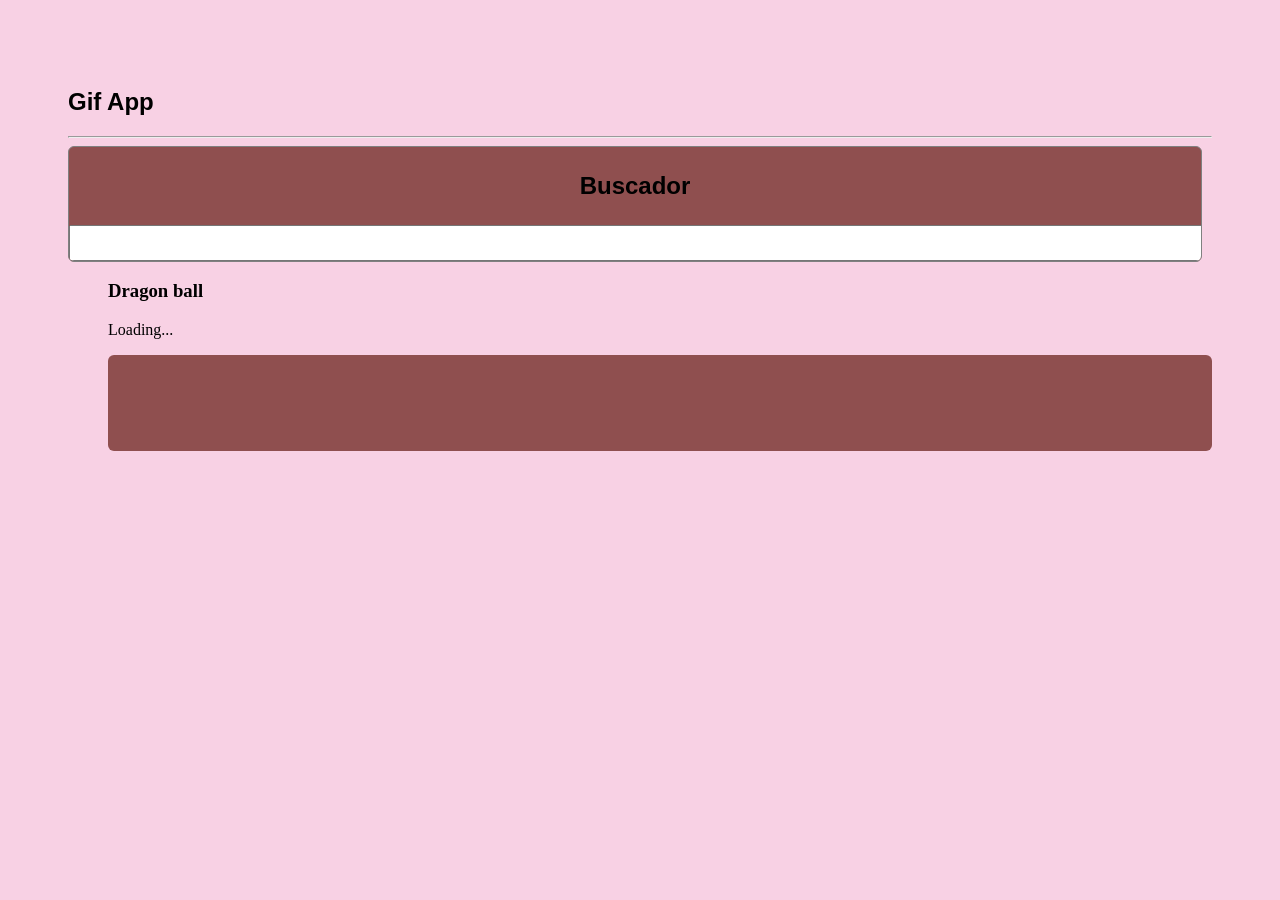
<file: docs/index.html>
<!doctype html>
<html lang="en">

<head>
    <meta charset="utf-8" />
    <link rel="icon" href="./favicon.ico" />
    <meta name="viewport" content="width=device-width,initial-scale=1" />
    <meta http-equiv="Content-Security-Policy" content="upgrade-insecure-requests">
    <meta name="theme-color" content="#000000" />
    <meta name="description" content="Web site created using create-react-app" />
    <link rel="apple-touch-icon" href="./logo192.png" />
    <link rel="manifest" href="./manifest.json" />
    <link rel="stylesheet" href="https://cdnjs.cloudflare.com/ajax/libs/animate.css/4.1.1/animate.min.css" />
    <title>Gif app</title>
    <link href="./static/css/main.d594566c.chunk.css" rel="stylesheet">
</head>

<body><noscript>You need to enable JavaScript to run this app.</noscript>
    <div id="root"></div>
    <script>!function (e) { function r(r) { for (var n, p, f = r[0], i = r[1], l = r[2], c = 0, s = []; c < f.length; c++)p = f[c], Object.prototype.hasOwnProperty.call(o, p) && o[p] && s.push(o[p][0]), o[p] = 0; for (n in i) Object.prototype.hasOwnProperty.call(i, n) && (e[n] = i[n]); for (a && a(r); s.length;)s.shift()(); return u.push.apply(u, l || []), t() } function t() { for (var e, r = 0; r < u.length; r++) { for (var t = u[r], n = !0, f = 1; f < t.length; f++) { var i = t[f]; 0 !== o[i] && (n = !1) } n && (u.splice(r--, 1), e = p(p.s = t[0])) } return e } var n = {}, o = { 1: 0 }, u = []; function p(r) { if (n[r]) return n[r].exports; var t = n[r] = { i: r, l: !1, exports: {} }; return e[r].call(t.exports, t, t.exports, p), t.l = !0, t.exports } p.m = e, p.c = n, p.d = function (e, r, t) { p.o(e, r) || Object.defineProperty(e, r, { enumerable: !0, get: t }) }, p.r = function (e) { "undefined" != typeof Symbol && Symbol.toStringTag && Object.defineProperty(e, Symbol.toStringTag, { value: "Module" }), Object.defineProperty(e, "__esModule", { value: !0 }) }, p.t = function (e, r) { if (1 & r && (e = p(e)), 8 & r) return e; if (4 & r && "object" == typeof e && e && e.__esModule) return e; var t = Object.create(null); if (p.r(t), Object.defineProperty(t, "default", { enumerable: !0, value: e }), 2 & r && "string" != typeof e) for (var n in e) p.d(t, n, function (r) { return e[r] }.bind(null, n)); return t }, p.n = function (e) { var r = e && e.__esModule ? function () { return e.default } : function () { return e }; return p.d(r, "a", r), r }, p.o = function (e, r) { return Object.prototype.hasOwnProperty.call(e, r) }, p.p = "/"; var f = this["webpackJsonpgif-expert-app"] = this["webpackJsonpgif-expert-app"] || [], i = f.push.bind(f); f.push = r, f = f.slice(); for (var l = 0; l < f.length; l++)r(f[l]); var a = i; t() }([])</script>
    <script src="./static/js/2.ac47c561.chunk.js"></script>
    <script src="./static/js/main.7d059261.chunk.js"></script>
</body>

</html>
</file>
<file: docs/static/css/main.d594566c.chunk.css>
h2{font-family:sans-serif,Helvetica,Arial}body{padding:60px;background-color:#f8d1e4}input{font-size:1.2rem;width:100%;color:#c2c0c0}.card-grid{display:-webkit-flex;display:flex;-webkit-flex-direction:row;flex-direction:row;-webkit-flex-wrap:wrap;flex-wrap:wrap;padding:3em;border-radius:6px;background-color:#8f4f4f}.card{background-color:#c9c4c4}.buscador,.card{-webkit-align-content:center;align-content:center;border:1px solid grey;border-radius:6px;margin-bottom:10px;margin-right:10px;overflow:hidden}.buscador{background-color:#8f4f4f}.buscador h2,.buscador input,.card p{padding:5px;text-align:center}.card img{max-height:170px}
/*# sourceMappingURL=main.d594566c.chunk.css.map */
</file>
